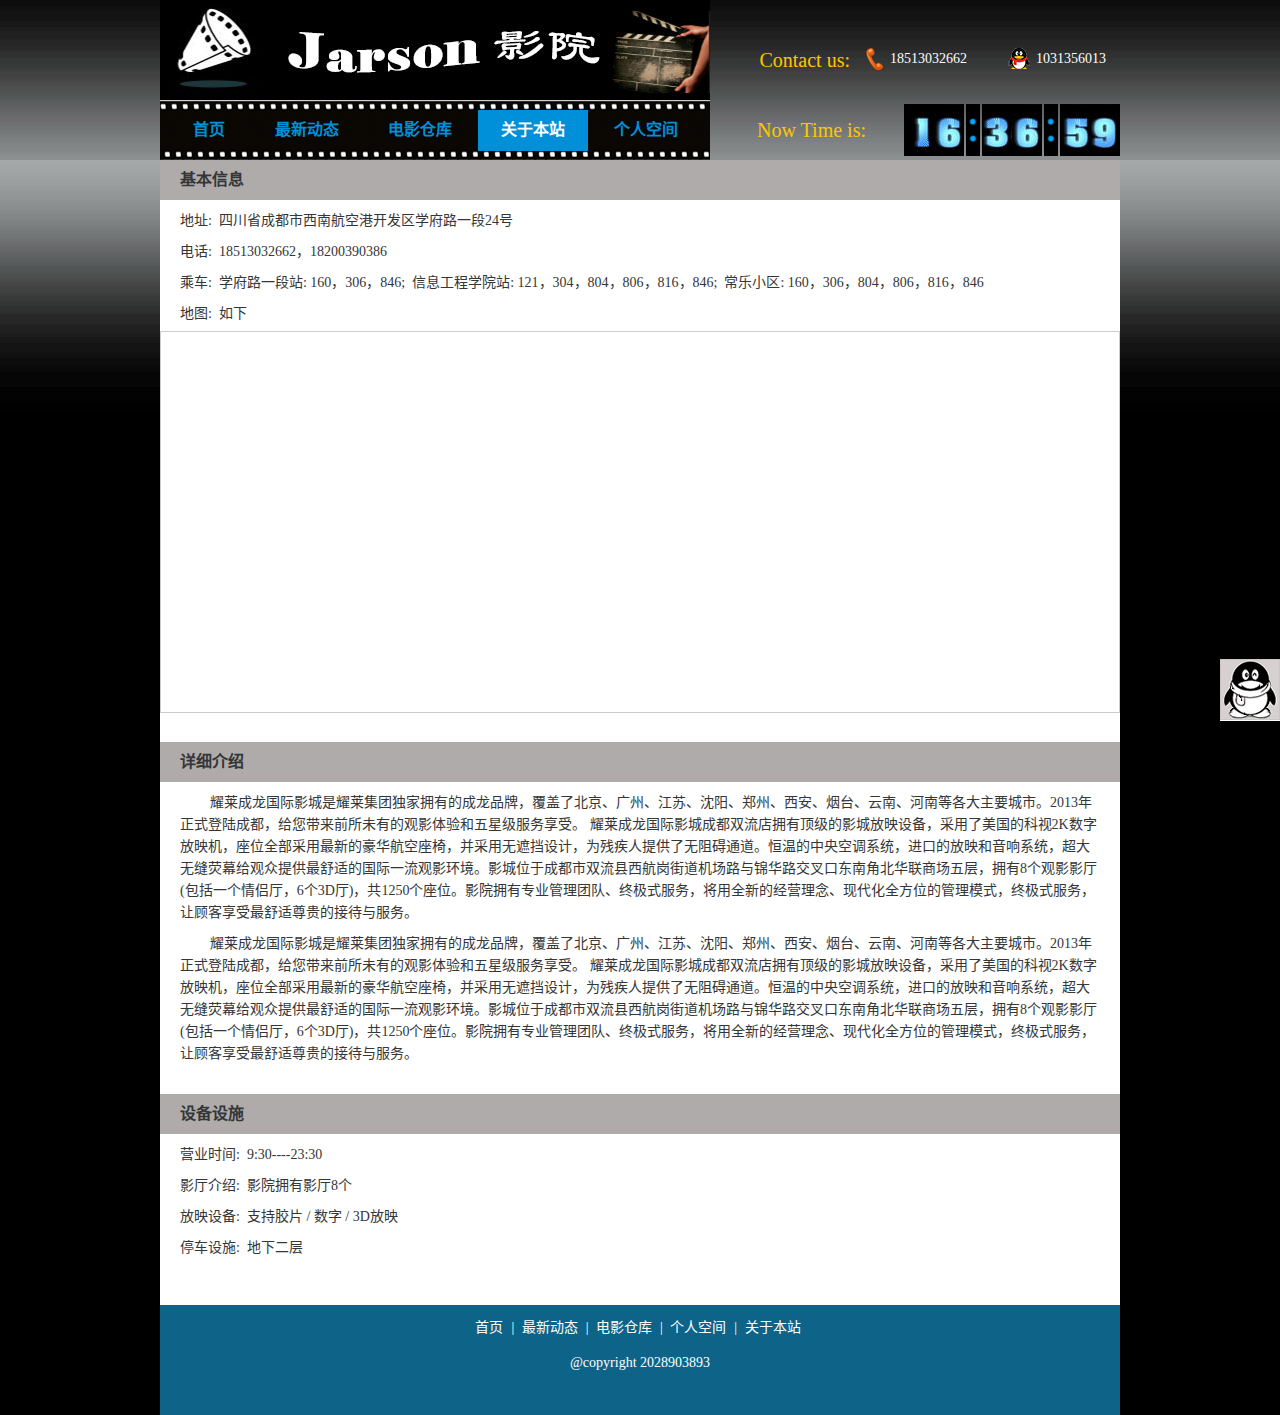
<file: about_us.html>
<!doctype html>
<html lang="zh-CN">
<head>
	<title>jarson影院-影院介绍</title>
	<meta charset="UTF-8" />
	<link rel="shortcut icon" href="images/icon.png" />
	<script type="text/javascript" src="http://api.map.baidu.com/api?key=&v=1.1&services=true"></script>
	<script type="text/javascript" src="js/jquery-2.1.1.min.js"></script>
	<script type="text/javascript" src="js/about_us.js"></script>

	<link rel="stylesheet" type="text/css" href="css/common.css"/>
	<style type="text/css">
		.iw_poi_title {color:#CC5522;font-size:14px;font-weight:bold;overflow:hidden;padding-right:13px;white-space:nowrap}
		.iw_poi_content {font:12px arial,sans-serif;overflow:visible;padding-top:4px;white-space:-moz-pre-wrap;word-wrap:break-word}
		#dituContent{width:958px;height:380px;border:#ccc solid 1px;margin-top:6px;}
		.basic_info, .detial_info, .service_info{width:960px;min-height: 180px;margin:0 auto;background:#fff;padding-bottom:30px;}
		.basic_info h2, .detial_info h2, .service_info h2{height:40px;background:#afabab;padding-left:20px;width:940px;font-size:16px;line-height:40px;position:relative;top:-1px;}
		.basic_area p, .service_area p, .detail_area p{padding:6px 20px 0;width:920px;min-height:22px;line-height:22px;margin-top:3px;}
		.clearfix{clear:both;}
	</style>
</head>
<body>
	<div id="top">
		<div class="info_area">
			<div class="info_left">
				<a href="#"><img src="images/site_logo.png"/></a>
			</div>
			<div class="info_right">
				<p class="concat_us">Contact us:</p>
				<p class="concat_phone">18513032662</p>
				<p class="concat_qq">1031356013</p>
			</div>
		</div>
		<div class="nav">
			<div class="nav_area">
				<a style="width:80px;margin-left:9px;" class=" nav_index" href="javascript:;">首页</a>
				<a class="nav_news" href="javascript:;">最新动态</a>
				<a class="nav_movies" href="javascript:;">电影仓库</a>
				<a class="nav_about active" href="javascript:;">关于本站</a>
				<a class="nav_owner" href="account.html">个人空间</a>
			</div>
			<div class="time_area">
				<dl id="clock">
					<dt>Now Time is:</dt>
					<dd>
						<img id= "d0" src="images/Numbers/0.gif" alt="0">
						<img id= "d1" src="images/Numbers/0.gif" alt="0">
						<img style="margin:0 2px;" src="images/Numbers/colon.gif" alt=":">
						<img id= "d2" src="images/Numbers/0.gif" alt="0">
						<img id= "d3" src="images/Numbers/0.gif" alt="0">
						<img style="margin:0 2px;" src="images/Numbers/colon.gif" alt=":">
						<img id= "d4" src="images/Numbers/0.gif" alt="0">
						<img id= "d5" src="images/Numbers/0.gif" alt="0">
					</dd>
				</dl>
			</div>
		</div>
	</div>

	
	<div id="content" style="min-height:200px;">
		<div class="basic_info">
			<div class='clearfix'></div>
			<h2>基本信息</h2>
			<div class="basic_area">
				<p>地址:&nbsp;&nbsp;四川省成都市西南航空港开发区学府路一段24号</p>
				<p>电话:&nbsp;&nbsp;18513032662，18200390386</p>
				<p>乘车:&nbsp;&nbsp;学府路一段站: 160，306，846;&nbsp;&nbsp;信息工程学院站: 121，304，804，806，816，846;&nbsp;&nbsp;常乐小区: 160，306，804，806，816，846</p>
				<p>地图:&nbsp;&nbsp;如下</p>
				<div id="dituContent"></div>
			</div>
		</div>
		<div class="detial_info">
			<h2>详细介绍</h2>
			<div class="detail_area">
				<P style="text-indent:30px;">耀莱成龙国际影城是耀莱集团独家拥有的成龙品牌，覆盖了北京、广州、江苏、沈阳、郑州、西安、烟台、云南、河南等各大主要城市。2013年正式登陆成都，给您带来前所未有的观影体验和五星级服务享受。 耀莱成龙国际影城成都双流店拥有顶级的影城放映设备，采用了美国的科视2K数字放映机，座位全部采用最新的豪华航空座椅，并采用无遮挡设计，为残疾人提供了无阻碍通道。恒温的中央空调系统，进口的放映和音响系统，超大无缝荧幕给观众提供最舒适的国际一流观影环境。影城位于成都市双流县西航岗街道机场路与锦华路交叉口东南角北华联商场五层，拥有8个观影影厅(包括一个情侣厅，6个3D厅)，共1250个座位。影院拥有专业管理团队、终极式服务，将用全新的经营理念、现代化全方位的管理模式，终极式服务，让顾客享受最舒适尊贵的接待与服务。</P>
				<P style="text-indent:30px;">耀莱成龙国际影城是耀莱集团独家拥有的成龙品牌，覆盖了北京、广州、江苏、沈阳、郑州、西安、烟台、云南、河南等各大主要城市。2013年正式登陆成都，给您带来前所未有的观影体验和五星级服务享受。 耀莱成龙国际影城成都双流店拥有顶级的影城放映设备，采用了美国的科视2K数字放映机，座位全部采用最新的豪华航空座椅，并采用无遮挡设计，为残疾人提供了无阻碍通道。恒温的中央空调系统，进口的放映和音响系统，超大无缝荧幕给观众提供最舒适的国际一流观影环境。影城位于成都市双流县西航岗街道机场路与锦华路交叉口东南角北华联商场五层，拥有8个观影影厅(包括一个情侣厅，6个3D厅)，共1250个座位。影院拥有专业管理团队、终极式服务，将用全新的经营理念、现代化全方位的管理模式，终极式服务，让顾客享受最舒适尊贵的接待与服务。</P>
			</div>
		</div>
		<div class="service_info">
			<h2>设备设施</h2>
			<div class="service_area">
				<p>营业时间:&nbsp;&nbsp;9:30----23:30</p>
				<p>影厅介绍:&nbsp;&nbsp;影院拥有影厅8个</p>
				<p>放映设备:&nbsp;&nbsp;支持胶片 / 数字 / 3D放映</p>
				<p>停车设施:&nbsp;&nbsp;地下二层</p>
			</div>
		</div>



		<!--百度地图容器-->
  		

		<div id="footer"><!-- 页面底部开始 -->
			<p class="footer_nav">
				<a class="nav_index" href="javascript:;">首页</a>|
				<a class="nav_news" href="javascript:;">最新动态</a>|
				<a class="nav_movies" href="javascript:;">电影仓库</a>|
				<a class="nav_owner" href="javascript:;">个人空间</a>|
				<a class="nav_about" href="javascript:;">关于本站</a>
			</p>
			<p class="copy_right">@copyright 2028903893</p>
		</div>
	</div>
	
	<div class="float_nav">
		<a class="qq_link" target='_self' href='http://wpa.qq.com/msgrd?v=1&uin=2446759918&site=在线客服&menu=yes' title="联系我们"></a>
		<p class="line"></p>
		<p class="goto_top" title="回到顶部"></p>
	</div>

	<script type="text/javascript">
		if($(window).scrollTop()<=0){
	        $(".goto_top").hide();//首先隐藏按钮；
	    }
	    $(window).scroll(function(){
	        var scrollTop=document.documentElement.scrollTop || document.body.scrollTop;//获取滚送条离顶部的距离；
	        if(scrollTop>0){
	            $(".goto_top").fadeIn();
	        }
	        else{
	            $(".goto_top").fadeOut();
	        }
	    });  //窗口滚动事件结束；
	    $(".goto_top").click(function(){//“返回顶部”按钮点击事件；
	        $("html,body").animate({scrollTop:"0px"},'600');//设置动画，0.6秒完成上移
	    });
	</script>
</body>
</html>
</file>
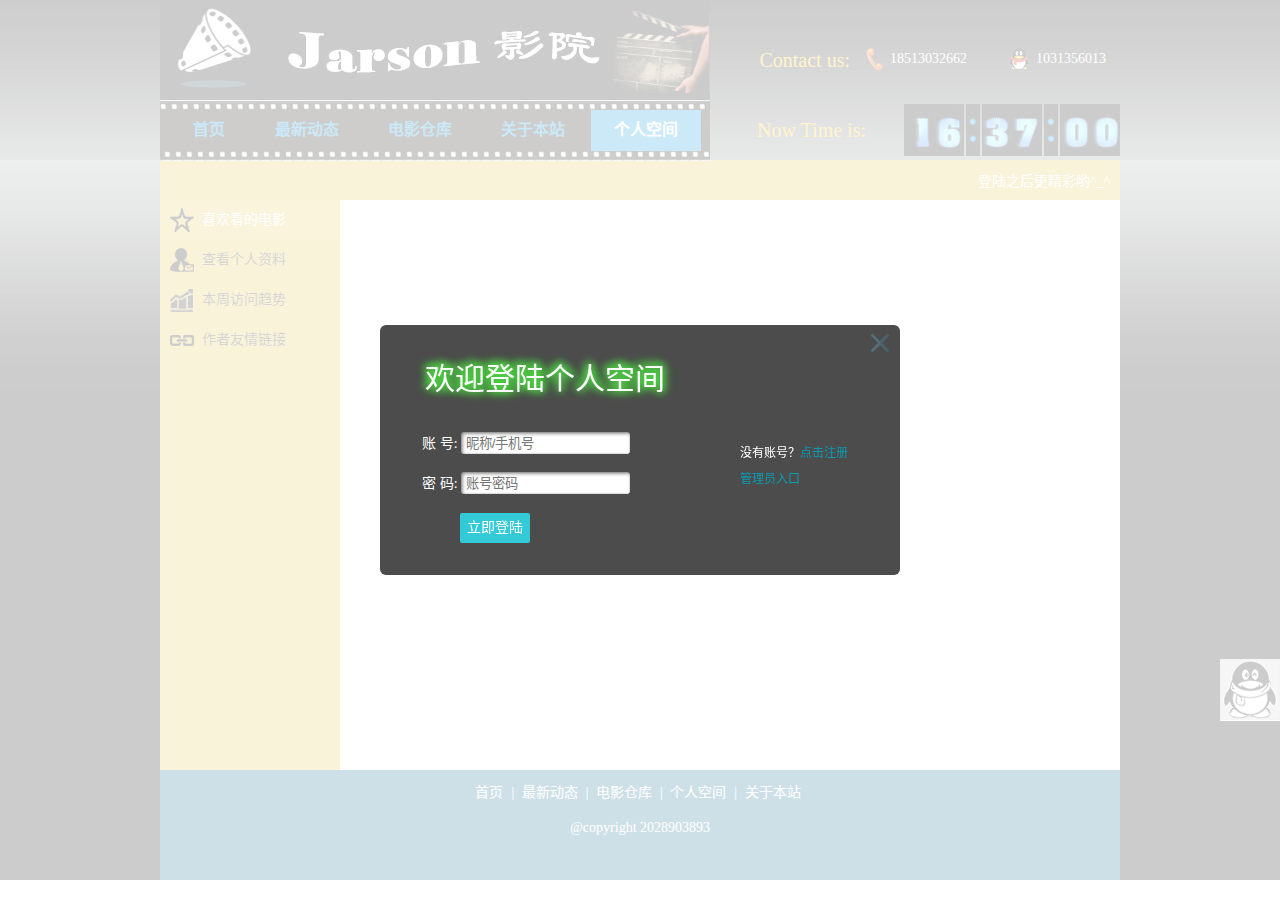
<file: account.html>
<!doctype html>
<html lang="zh-CN">
<head>
	<title>jarson影院-个人空间</title>
	<meta charset="UTF-8" />
	<link rel="shortcut icon" href="images/icon.png" />

	<script type="text/javascript" src="js/jquery-2.1.1.min.js"></script>
	<script type="text/javascript" src="js/highcharts.js"></script>
	<script type="text/javascript" src="js/jquery.cookie.js"></script>
	<script type="text/javascript" src="js/md5.js"></script>
	<script type="text/javascript" src="js/account.js"></script>
	<script src="https://leancloud.cn/scripts/lib/av-0.5.0.min.js"></script><!-- 连接数据库-->

	<link rel="stylesheet" type="text/css" href="css/common.css"/>
	<link rel="stylesheet" type="text/css" href="css/account.css"/>
</head>
<body>
	<div id="top">
		<div class="info_area">
			<div class="info_left">
				<a href="#"><img src="images/site_logo.png"/></a>
			</div>
			<div class="info_right">
				<p class="concat_us">Contact us:</p>
				<p class="concat_phone">18513032662</p>
				<p class="concat_qq">1031356013</p>
			</div>
		</div>
		<div class="nav">
			<div class="nav_area">
				<a style="width:80px;margin-left:9px;" class=" nav_index" href="javascript:;">首页</a>
				<a class="nav_news" href="javascript:;">最新动态</a>
				<a class="nav_movies" href="javascript:;">电影仓库</a>
				<a class="nav_about" href="about_us.html">关于本站</a>
				<a class="nav_owner active" href="javascript:;">个人空间</a>
			</div>
			<div class="time_area">
				<dl id="clock">
					<dt>Now Time is:</dt>
					<dd>
						<img id= "d0" src="images/Numbers/0.gif" alt="0">
						<img id= "d1" src="images/Numbers/0.gif" alt="0">
						<img style="margin:0 2px;" src="images/Numbers/colon.gif" alt=":">
						<img id= "d2" src="images/Numbers/0.gif" alt="0">
						<img id= "d3" src="images/Numbers/0.gif" alt="0">
						<img style="margin:0 2px;" src="images/Numbers/colon.gif" alt=":">
						<img id= "d4" src="images/Numbers/0.gif" alt="0">
						<img id= "d5" src="images/Numbers/0.gif" alt="0">
					</dd>
				</dl>
			</div>
		</div>
	</div>

	
	<div id="content" style="min-height:200px;">
		<div class="owner_area">
			<div class="owner_title">登陆之后更精彩哟^_^</div>
			<ul class="left_link">
				<li class="favo_li active">喜欢看的电影</li>
				<li class="info_li">查看个人资料</li>
				<li class="trend_li">本周访问趋势</li>
				<li class="links_li">作者友情链接</li>
			</ul>
			<div class="right_content">
				<div class="area_1">
					<!-- <div class="one_movie">
						<div class="movie_pic"><a href=""><img src=".."></a></div>
						<div class="movie_detail">
							<h2>飓风营救3</h2>
							<p>豆瓣评分:<span id="db_point">7.0</span></p>
							<p>国家:<span id="m_contry">灭国</span></p>
							<p>导演:<span id="m_director">张艺谋</span></p>
							<p>主演:<span id="m_type">你、他、你们</span></p>
						</div>
					</div> -->
				</div>
				<div class="area_2">
					<p class="line_area"></p>
					<div class="ziliao_area">
						<p class="change_info">修改资料</p>
						<p class="change_pwd">修改密码</p>
						<p class="u_name">昵&nbsp;&nbsp;&nbsp;&nbsp;&nbsp;&nbsp;称：<span></span><input type="text" maxlength="20" placeholder="请输入新昵称"/></p>
						<p class="u_phone">手&nbsp;&nbsp;&nbsp;&nbsp;&nbsp;&nbsp;机：<span></span><input type="text" maxlength="11" placeholder="请输入新手机号"/></p>
						<p class="u_email">邮&nbsp;&nbsp;&nbsp;&nbsp;&nbsp;&nbsp;箱：<span></span><input type="text" placeholder="请输入新邮箱"/></p>
						<p class="u_desc">个人简介：<span></span><textarea placeholder="请输入你的个人简介"></textarea></p>
						<p class="cancel_info">取消修改</p>
						<p class="clearfix"></p>
					</div>
					<div class="pwd_area">
						<p class="old_pwd">旧&nbsp;&nbsp;密&nbsp;&nbsp;码：<input type="password" placeholder="请输入原密码"/></p>
						<p class="new_pwd">新&nbsp;&nbsp;密&nbsp;&nbsp;码：<input type="password" placeholder="请设置新密码"/></p>
						<p class="confirm_pwd">确认密码：<input type="password" placeholder="请确认新密码"/></p>
						<p class="cancel_pwd">取消修改</p>
						<p class="clearfix"></p>
					</div>
				</div>
				<div class="area_3">
					<div id="container" style='width:600px;height:320px;margin:0 auto;'></div>
				</div>
				<div class="area_4">
					<P class="my_blog">技术博客：
						<a href="http://www.cnblogs.com/jarson-7426/" target="_blank">作者博客园首页</a>
						<a href="http://www.w3cfuns.com/home.php?mod=space&uid=5446983" target="_blank">作者W3C首页</a>
						<a href="https://github.com/jarson7426" target="_blank">作者Github主页</a>
					</P>
					<p class="my_account">社交首页：
						<a href="http://weibo.com/u/2732624311" target="_blank">作者新浪微博首页</a>
						<a href="http://t.qq.com/jianzhikun?preview" target="_blank">作者腾讯微博首页</a>
						<a href="www.douban.com/people/122408591/" target="_blank">作者豆瓣首页</a>
					</p>
					<p class="recommend_blog">推荐博客：
						<a href="http://www.zhangxinxu.com/wordpress/" target="_blank">张鑫旭前端空间</a>
						<a href="https://css-tricks.com/" target="_blank">Css tricks</a>
						<a href="http://ued.taobao.org/blog/" target="_blank">淘宝UED团队</a>
					</p>
				</div>
			</div>
			<div class="clearfix"></div>
		</div>

		<div id="footer"><!-- 页面底部开始 -->
			<p class="footer_nav">
				<a class="nav_index" href="javascript:;">首页</a>|
				<a class="nav_news" href="javascript:;">最新动态</a>|
				<a class="nav_movies" href="javascript:;">电影仓库</a>|
				<a class="nav_owner" href="javascript:;">个人空间</a>|
				<a class="nav_about" href="javascript:;">关于本站</a>
			</p>
			<p class="copy_right">@copyright 2028903893</p>
		</div>
	</div>
	
	<div class="float_nav">
		<a class="qq_link" target='_self' href='http://wpa.qq.com/msgrd?v=1&uin=2446759918&site=在线客服&menu=yes' title="联系我们"></a>
		<p class="line"></p>
		<p class="goto_top" title="回到顶部"></p>
	</div>

	<div class="login_area">
		<div class="close_area"><span class="close_btn"></span></div>
		<div class="head_area">欢迎登陆个人空间</div>
		<div class="login_wrap">
			<form class="left_login">
				<p class="p_user"><span>账  号:</span><input type="text" name="username" placeholder="昵称/手机号"/></p>
				<p class="p_password"><span>密  码:</span><input type="password" name="userpwd" placeholder="账号密码"/></p>
				<p class="btn_login">立即登陆</p>
			</form>
			<div class="right_login">
				<p class="enroll_link">没有账号？<a class="btn_enroll" target='_blank' href="enroll.html">点击注册</a></p>
				<p><a class="admin_login" href="admin.html">管理员入口</a></p>
			</div>
		</div>
	</div>
	<div class="whole_bg"></div>

	<script type="text/javascript">
		var height=parseInt(document.documentElement.clientHeight)-290;//获取主要内容的可视高度
		$(".owner_area").css("min-height",height);
		$(".right_content").css("min-height",height-40);
		$(".left_link").css("height",$(".right_content").css("height"));
		setInterval(function(){
			$(".owner_area").css("min-height",height);
			$(".right_content").css("min-height",height-40);
			$(".left_link").css("height",$(".right_content").css("height"));
		},50);

		if($(window).scrollTop()<=0){
	        $(".goto_top").hide();//首先隐藏按钮；
	    }
	    $(window).scroll(function(){
	        var scrollTop=document.documentElement.scrollTop || document.body.scrollTop;//获取滚送条离顶部的距离；
	        if(scrollTop>0){
	            $(".goto_top").fadeIn();
	        }
	        else{
	            $(".goto_top").fadeOut();
	        }
	    });  //窗口滚动事件结束；
	    $(".goto_top").click(function(){//“返回顶部”按钮点击事件；
	        $("html,body").animate({scrollTop:"0px"},'600');//设置动画，0.6秒完成上移
	    });
	</script>
</body>
</html>
</file>
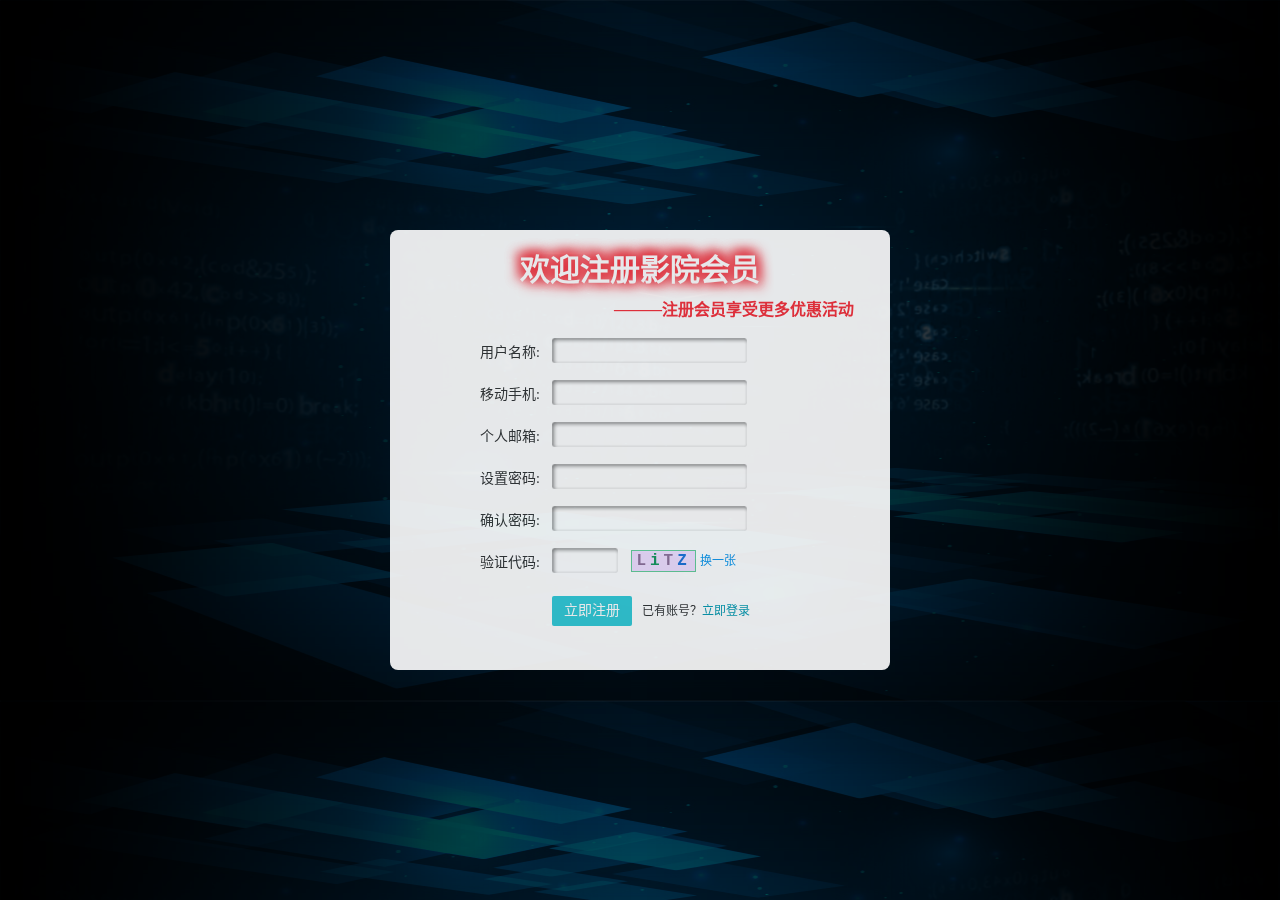
<file: enroll.html>
<!doctype html>
<html lang="zh-CN">
<head>
	<title>jarson影院-注册账号</title>
	<meta charset="UTF-8" />
	<link rel="shortcut icon" href="images/icon.png" />
	
	<script type="text/javascript" src="js/jquery-2.1.1.min.js"></script>
	<script type="text/javascript" src="js/jquery.idcode.js"></script>
	<script src="https://leancloud.cn/scripts/lib/av-0.5.0.min.js"></script>
	<script type="text/javascript" src="js/md5.js"></script>

	<link rel="stylesheet" type="text/css" href="css/enroll.css">
	<link rel="stylesheet" type="text/css" href="css/jquery.idcode.css">
</head>
<body>
	<div id="main">
		<div id="wrap">
			<div class="enroll_wrap">
				<h2>欢迎注册影院会员</h2>
				<h4>———注册会员享受更多优惠活动</h4>
				<div class="form_content">
					<p class="l_username">
						<span>用户名称:</span>
						<input type="text" id="txt_username" maxlength="20" autocomplete="off"/>
					</p>
					<p class="l_phone">
						<span>移动手机:</span>
						<input type="text" id="txt_phone" maxlength="11" autocomplete="off">
					</p>
					<p class="l_email">
						<span>个人邮箱:</span>
						<input type="text" id="txt_email" maxlength="22" autocomplete="off">
					</p>
					<p class="l_password">
						<span>设置密码:</span>
						<input type="password" id="txt_password" autocomplete="off">
					</p>
					<p class="l_confirmpwd">
						<span>确认密码:</span>
						<input type="password" id="txt_confirmpawd" autocomplete="off">
					</p>
					<p class="l_idcode">
						<span>验证代码:</span>
						<input type="text" id ="Txtidcode" autocomplete="off"><span id="idcode"></span>
					</p>
					<input class="enroll_btn" type="button" value="立即注册" autocomplete="off"/><span class="login_link">已有账号？<a href="account.html">立即登录</a></span>
				</div>
			</div>
		</div>
	</div>
</body>
	<script type="text/javascript">
		var height=document.documentElement.clientHeight;//获取浏览器的可视高度
		$("#main").css('height',height);
		$("#wrap").css('height',height);
        $(document).ready(function () {
            $.idcode.setCode();//创建验证码；
            var name=/^[a-zA-Z0-9]+$/;//用户名仅支持字数数字;
            var phone =/^1[3|4|5|8][0-9]\d{4,8}$/;
            var email =/\w+([-+.]\w+)*@\w+([-.]\w+)*\.\w+([-.]\w+)*/;
            var password = /^[\w]{6,14}$/;//6-12位密码，只能是字母加数字；

            function addspan(obj,txt,flag){
            	obj.parent().find("span.info").remove();
            	var html_span ="<span class='info'><span class='"+flag+"'></span>"+txt+"</span>";
            	obj.parent().append(html_span);
            }
            $("#txt_username").focus(function(){//验证用户名输入框
            	addspan($(this),'请输入用户名。','');
            }).blur(function(){
            	var txt_username = $(this).val();
            	if(txt_username.length==0){
            		addspan($(this),'用户名不能为空！','error');
            	}else{
            		if(name.test(txt_username)){
	            		addspan($(this),'用户名可用。','success');
	            	}else{
	            		addspan($(this),'仅支持字母和数字。','error');
	            		$(this).parent().find("span.info").css("color","red");
	            	}
            	}
            });
            $("#txt_phone").focus(function(){
            	addspan($(this),'请输入你的手机号。','');
            }).blur(function(){
            	var txt_phone = $(this).val();
            	if(txt_phone.length==0){
            		addspan($(this),'手机号不能为空！','error');
            	}else{
            		if(phone.test(txt_phone)){
	            		addspan($(this),'将为你发送实时消息。','success');
	            	}else{
	            		addspan($(this),'手机号格式不对吧?','error');
	            		$(this).parent().find("span.info").css("color","red");
	            	}
            	}
            });
            $("#txt_email").focus(function(){
            	addspan($(this),'请输入你的电子邮箱。','');
            }).blur(function(){
            	var txt_email = $(this).val();
            	if(txt_email.length==0){
            		addspan($(this),'邮箱地址不能为空！','error');
            	}else{
            		if(email.test(txt_email)){
	            		addspan($(this),'将为你发送确认邮件。','success');
	            	}else{
	            		addspan($(this),'邮箱格式不是这样吧?','error');
	            		$(this).parent().find("span.info").css("color","red");
	            	}
            	}
            });
            $("#txt_password").focus(function(){
            	addspan($(this),'请设置一个安全的密码。','');
            }).blur(function(){
            	var txt_password = $(this).val();
            	if(txt_password.length==0){
            		addspan($(this),'密码不能为空！','error');
            	}else{
            		if(password.test(txt_password)){
	            		addspan($(this),'此密码可用。','success');
	            	}else{
	            		addspan($(this),'请检查是否是6-12位。','error');
	            		$(this).parent().find("span.info").css("color","red");
	            	}
            	}
            });
            $("#txt_confirmpawd").focus(function(){
            	addspan($(this),'请确认你设置的密码。','');
            }).blur(function(){
            	var txt_password = $("#txt_password").val();
            	var txt_confirmpawd = $(this).val();
            	if(txt_password.length==0){
            		addspan($(this),'确认密码不能为空！','error');
            	}else{
            		if(txt_password === txt_confirmpawd){
	            		addspan($(this),'请牢记你的密码。','success');
	            	}else{
	            		addspan($(this),'两次输入不一致!','error');
	            		$(this).parent().find("span.info").css("color","red");
	            	}
            	}
            });

            function showmsg(txt,t){//显示提示信息的函数，txt是内容，t是显示时间
			    $("body").append("<div class='showmsg'>" + txt + "</div>");
			    $(".showmsg").fadeIn().delay(t*1000).fadeOut(200,function(){
			        $(".showmsg").remove();//用完之后删掉此div
			    });
			}
            $(".enroll_btn").click(function(){//点击注册按钮
            	if($(".form_content").find("span.error").length != 0){//能找到error标签
            		showmsg("输入信息有错，请检查！",2);
            	}else{//输入信息正确
            		var IsBy = $.idcode.validateCode();
		        	if(IsBy == true){//验证码填写正确
		        		AV.initialize("9ovy0ez2i1odrxhz6n78l8s1v6jtzgvlluu35qewd6c9tjhv", "2o2ypw6wrt6skzqqcoei7pg0m63by0jee4cbfsk3t2rvor2j");//链接数据库

						var name =$("#txt_username").val();
				        var phone =$("#txt_phone").val();
				        var email =$("#txt_email").val();
				        var password =$("#txt_confirmpawd").val();
				        var Users = AV.Object.extend("Users");//获取Uses表
				        var users = new Users();
				        password = hex_md5(password);
				        AV.Query.doCloudQuery('select * from Users', {
		        			success: function(d){
		        				var len =1;
		        				if(d.results !=null){
		        				   var len = d.results.length+1;
		        				}
		        				users.save({
						            user_name:name,
						            user_phone:phone,
						            user_email:email,
						            user_password:password,
						            user_id:len
						            }, {
						            success: function(rsp) {//注册信息成功存入数据库
						                showmsg("注册成功！正在跳转,请稍等...", 3);
						                setTimeout(function(){window.location.href='account.html';},3000);
						            },
						            error:function(error){
						            	showmsg("Error:"+error.description);
						            }
						        });
		        			},
			                error: function(error){
			                    alert(error.description);
			                }
		        		});
		        	}
		        	else{
		        		showmsg("验证码错误，注意区分大小写！",2);
		        	}
            	}
	        });
        });
    </script>
</html>
</file>
<file: css/common.css>
html,body,div,ul,li,p,span,h1,h2,h3,h4,table,tr,td,th{margin:0px;padding:0px;color:#343637;}
input,img,table,tr,td{border:0px;}
input,textarea{outline-style:none;}
li{list-style: none;}
a{text-decoration:none;}
a:hover{text-decoration: underline;}
body{font:14px 'Microsoft YaHei';}
/* @font-face{
	font-family: 'FZLanTYJW_Xian';
	src:url('../fonts/FZLanTYJW_Xian.TTF');
}	 */

#top{width:100%;height:160px;background:url(../images/top_bg.png) repeat-x;}
.info_area{width:960px;height:100px;margin:0 auto;}
.info_left{width:550px;height:100px;float:left;}
.info_right{width:398px;height:100px;float:right;position:relative;}
.concat_us{font-size:20px;color:#ffc600;position:absolute;bottom:28px;right:270px;}
.concat_phone{width:110px;height:26px;color:#fff;position:absolute;bottom:28px;right:120px;background:url(../images/top_ico.png) left 0 no-repeat;line-height:26px;padding-left:30px;}
.concat_qq{width:84px;height:26px;color:#fff;position:absolute;bottom:28px;right:0px;background:url(../images/top_ico.png) left -26px no-repeat;line-height:26px;padding-left:32px;}
.nav{width:960px;height:61px;margin:0 auto;}
.nav_area{width:550px;height:61px;background:url(../images/nav_bg.png) repeat-x;float:left;}
.time_area{height:61px;float:right;line-height:61px;position:relative;top:-10px;}
#clock{color:#ffc600;float:left;}
#clock dt{float:left;font-size:20px;margin:-4px -4px 0 0;}
#clock dd{padding: 0 0 0 2px;float: left;}
#clock img{float:left;}
.nav_area a{display:block;float:left;width:110px;height:41px;text-align:center;line-height:40px;margin-top:10px;font-size:16px;color:#008fd9;font-weight:bold;margin-left:3px;}
.nav_area a.active{background:#008fd9;color:#fff;}
.nav_area a:hover{background:#008fd9;text-decoration:none;color:#fff;}

#content{width:100%;min-height:560px;background:url(../images/content_bg.png) repeat-x;background-color:#000;}


#footer{clear:both;width:960px;height:100px;margin:0 auto;background:#0e6488;padding-top:10px;}
.footer_nav{width:350px;height:25px;line-height:25px;text-align:center;margin:auto;color:#fff;}
.footer_nav a{margin-left:4px;margin-right:8px;color:#fff;}
.footer_nav a:hover{color:yellow;}
.copy_right{width:250px;height:25px;line-height:25px;text-align:center;margin:auto;margin-top:10px;color:#fff;}

.float_nav{width:60px;height:121px;position:fixed;right:0px;bottom:120px;}
.line{height:1px;width:60px;background:#fff;}
.qq_link{display:block;width:60px;height:61px;background:url(../images/float_link_bg.png) 0 -121px no-repeat;cursor:pointer;}
.goto_top{width:60px;height:60px;background:url(../images/float_link_bg.png) 0 -182px no-repeat;cursor:pointer;}
.qq_link:hover{background:url(../images/float_link_bg.png) 0 0 no-repeat;}
.goto_top:hover{background:url(../images/float_link_bg.png) 0 -61px no-repeat;}

.showmsg{display:none;position:fixed;padding:20px 0px;border:4px solid #ffc600;background-color:#fff;font-size:16px;line-height:24px;z-index:100;top:0;left:0;bottom:20%;right:0;margin:auto;height:24px;width:160px;text-align:center;color:#df4252;}
.showmsg a{color:#ff4e00;text-decoration:underline;}

.whole_bg{width:100%;height:100%;background:#fff;opacity:0.8;filter:alpha(opacity=80);z-index:89;position:fixed;top:0;left:0;bottom:0;right:0;margin:auto;display:none;}
.login_area{width:520px;height:250px;background:#4c4c4c;position:fixed;top:0;left:0;bottom:0;right:0;margin:auto;z-index:90;border-radius:6px;display:none;}
.close_area{width:520px;height:34px;}
.close_btn{width:32px;height:32px;display:block;float:right;background:url(../images/close_btn.png) 0 0 no-repeat;margin-right:4px;margin-top:2px;cursor:pointer;}
.close_btn:hover{background-position:0 -32px;}
.head_area{width:520px;height:40px;line-height:40px;color:#fff;font-size:30px;text-shadow:-2px -2px 8px #4ddb42, -2px -2px 8px #4ddb42,2px -2px 8px #4ddb42, 2px 2px 8px #4ddb42;margin-left:45px;}
.login_wrap{width:520px;height:140px;margin-top:10px;padding-top:10px;}
.left_login{width:360px;height:150px;float:left;}
.left_login p{width:300px;height:30px;text-align:center;line-height:30px;margin-top:10px;}
.left_login span{color:#fff;font-size:14px;}
.left_login input{width:170px;height:26px;line-height:26px;padding-left:6px;margin-left:2px;background:url(../images/input_bg.png) no-repeat;}
p.btn_login{width:70px;height:30px;text-align:center;line-height:30px;font-size:14px;color:#fff;background:#33cad8;margin:14px 0 0 80px;cursor:pointer;border-radius:2px;}
p.btn_login:hover{border-radius:2px;background:#0a9cb2;}
.right_login{width:160px;height:150px;float:right;}
.enroll_link{margin-top:24px;width:130px;height:20px;color:#fff;cursor:pointer;font-size:12px;}
.enroll_link a{color:#0a9cb2;}
.admin_login{color:#0a9cb2;font-size:12px;display:inline-block;width:60px;margin:6px 0 0 0px;}
</file>
<file: css/account.css>
.owner_area{width:960px;background:#fff;margin:0 auto;}
.login_now{width:130px;height:30px;text-align:center;line-height:30px;font-size:16px;background:#0e6488;border-radius:4px;color:#fff;margin-top:150px;cursor:pointer;margin-left:310px;}
.login_now:hover{font-size:18px;color:red;line-height:28px;}
.owner_title{width:950px;height:20px;text-align:right;padding:10px 0;background:rgb(226,192,68);color:#fff;padding-right:10px;}
.owner_title span{padding:0 4px;margin-right:4px;color:#fff;}
.owner_title .login_out{margin-left:6px;color:#0e6488;cursor:pointer;}
.owner_title .login_out:hover{text-decoration:underline;}
.left_link{width:180px;background:rgb(226,192,68);float:left;}
.left_link li{width:138px;height:40px;line-height:40px;padding-left:42px;cursor:pointer;font-size:14px;}
.left_link li.active, .left_link li:hover{background-color:rgb(229,198,87);color:#fff;}
li.favo_li{background:url(../images/favo_bg.ico) 10px center no-repeat;}
li.info_li{background:url(../images/info_bg.ico) 10px center no-repeat;}
li.trend_li{background:url(../images/trend_bg.png) 10px center no-repeat;}
li.links_li{background:url(../images/links_bg.ico) 10px center no-repeat;}
.right_content{width:780px;float:left;background:#fff;}

/* 喜欢看的电影区域 */
.area_1, .area_2, .area_3, .area_4{width:752px;min-height:100px;padding-left:14px;float:left;padding-right:14px;}
.one_movie{width:250px;height:170px;float:left;margin-bottom:20px;}
.one_movie .movie_pic{width:100px;height:140px;float:left;margin-top:14px;overflow:hidden;margin-right:10px;}
.one_movie .movie_pic a{display:inline-block;width:98px;height:138px;border:1px solid #343637;}
.one_movie .movie_detail{width:140px;height:170px;float:left;}
.movie_detail h2{font-weight:normal;color:#2aa2db;margin-top:16px;}
#m_contry{font-size:14px;color:#343637;}
.movie_detail p{height:20px;line-height:20px;margin-top:6px;font-weight:bold;}
.movie_detail p span{font-weight:normal;padding-left:4px;}
#db_point{color:red;}

/* 个人资料区域 */
.area_2, .area_3{display:none;position:relative;}
.area_2 p{height:30px;line-height:30px;margin-top:20px;}
.area_2 p input{border:1px solid #666;height:20px;line-height:20px;width:150px;padding-left:4px;}
.area_2 .ziliao_area input{display:none;}
.area_2 p textarea{resize: none;width:150px;height:40px;border:1px solid #666;position:relative;left:-4px;vertical-align:top;bottom:-4px;padding-left:4px;display:none;}
.ziliao_area, .pwd_area{width:356px;min-height:100px;float:left;margin-top:30px;padding-left:10px;margin-bottom:20px;}
.pwd_area{display:none;margin-left:20px;}
p.line_area{width:752px;height:1px;background:#e7e8e9;margin-top:40px;}
p.change_pwd, p.save_pwd, p.change_info, p.save_info, p.cancel_info, p.cancel_pwd{width:64px;height:22px;line-height:22px;text-align:center;border-radius:20px;background:#e7e8e9;border:1px solid #666;cursor:pointer;position:absolute;}
p.change_pwd, p.save_pwd{right:540px;top:8px;}
p.change_info, p.save_info{left:90px;top:8px;}
p.cancel_info{left:132px;bottom:14px;display:none}
p.cancel_pwd{right:190px;bottom:75px;}
p.change_pwd:hover, p.save_pwd:hover, p.change_info:hover, p.save_info:hover, p.cancel_info:hover, p.cancel_pwd:hover{background:#faae2a;color:#fff;border-color:#e18f01;}
.news_pwd input{position:relative;left:-2px;}

/* 友情链接 */
.area_4{display:none;padding-top:60px;}
.area_4 p{width:600px;height:50px;float:left;line-height:50px;font-size:15px;font-weight:bold;margin-left:80px;}
.area_4 p a{padding:16px 10px;margin:5px 10px;font-weight:normal;color:#343637;}
.area_4 p a:hover{background:#d0cccc;color:#ff8f00;border-radius:5px;text-decoration:none;}

.u_desc span.info{position:relative;left:-5px;}
span.info{display:inline-block;font-size:12px;position:relative;top:-2px;}
span.success{display:inline-block;width:16px;height:16px;background:url(../images/validator_default.png) -16px 0 no-repeat;vertical-align:middle;}
span.error{display:inline-block;width:16px;height:16px;background:url(../images/validator_default.png) 0 0 no-repeat;vertical-align:middle;}
.clearfix{clear:both;}
div.showmsg{width:200px;bottom:0;}
</file>
<file: css/enroll.css>
html,body,div,ul,li,p,span,h1,h2,h3,h4,table,tr,td,th{margin:0px;padding:0px;color:#343637;}
input,img,table,tr,td{border:0px;}
input,textarea{outline-style:none;}
li{list-style: none;}
a{text-decoration:none;}
a:hover{text-decoration: underline;}
body{font:14px 'Microsoft YaHei';}
/* @font-face{
	font-family: 'FZLanTYJW_Xian';
	src:url('../fonts/FZLanTYJW_Xian.TTF');
} */

#main{background:url(../images/story_bg.jpg) center 0;min-height:600px;width:100%;}
#wrap{background:url(../images/black_bg.png) center 0;min-height:600px;width:100%;}
.enroll_wrap{width:500px;height:440px;background:#fff;opacity:0.9;filter:alpha(opacity=90);position:fixed;top:0;left:0;bottom:0;right:0;margin:auto;border-radius:8px;}
.enroll_wrap h2{width:500px;height:40px;font-size:30px;line-height:40px;margin-top:20px;color:#fff;text-shadow:-4px -4px 12px #f6323d, -4px -4px 12px #f6323d,4px -4px 12px #f6323d, 4px 4px 12px #f6323d;text-align:center;}
.enroll_wrap h4{width:464px;height:20px;font-size:16px;color:#f6323d;text-align:right;margin-top:6px;padding-right:30px;}
.form_content p{width:410px;height:30px;line-height:30px;margin:0 0 0 90px;margin-top:12px;}
p.l_username{margin-top:20px;}
.form_content p input{width:190px;height:30px;background:url(../images/input_big_bg.png) no-repeat;padding-left:6px;margin-left:8px;word-spacing:2px;}
.form_content p.l_idcode input{background:url(../images/input_small_bg.png) no-repeat;width:68px;}
#idcode{position:relative;top:-2px;right:-4px;}
.enroll_btn{width:80px;height:30px;text-align:center;line-height:28px;background:#33cad8;color:#fff;border-radius:2px;font-size:14px;font-family:'微软雅黑';margin-left:162px;margin-top:20px;cursor:pointer;}
.enroll_btn:hover{background:#0a9cb2;border-radius:2px;}
.login_link{width:130px;height:20px;cursor:pointer;font-size:12px;margin-left:10px;}
.login_link a{color:#0a9cb2;}
span.info{display:inline-block;font-size:12px;position:relative;top:-2px;}
span.success{display:inline-block;width:16px;height:16px;background:url(../images/validator_default.png) -16px 0 no-repeat;vertical-align:middle;}
span.error{display:inline-block;width:16px;height:16px;background:url(../images/validator_default.png) 0 0 no-repeat;vertical-align:middle;}

.showmsg{display:none;position:fixed;padding:10px 0px;border:4px solid #ffc600;background-color:#fff;font-size:16px;line-height:24px;z-index:100;top:0;left:1.5%;bottom:18%;right:0;margin:auto;height:24px;width:230px;text-align:center;color:#df4252;}
.showmsg a{color:#ff4e00;text-decoration:underline;}
</file>
